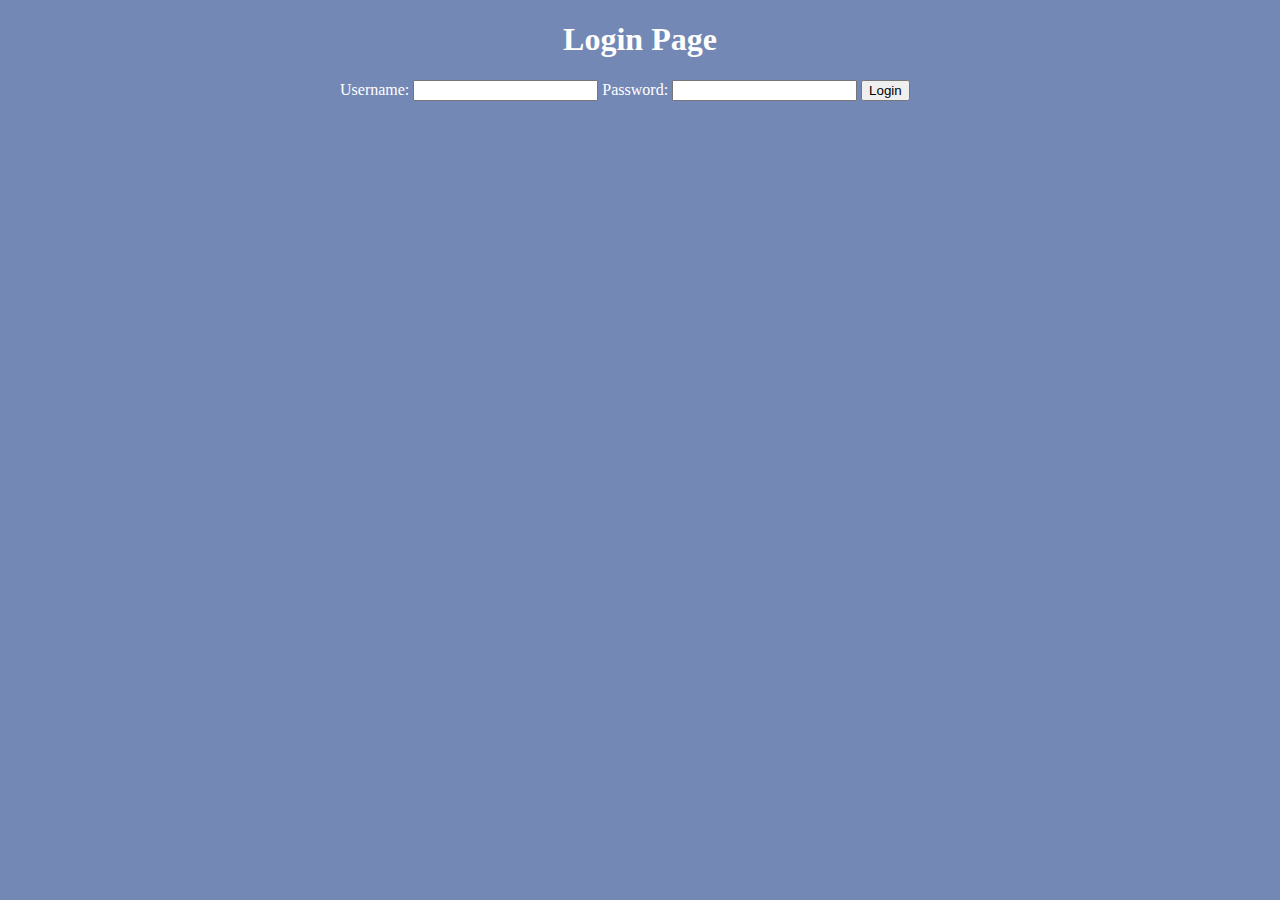
<file: Project1/src/main/webapp/index.html>
<!DOCTYPE html>
<html lang="en">
  <head>
    <meta charset="UTF-8">
    <meta name="viewport" content="width=device-width, initial-scale=1.0">
    <meta http-equiv="X-UA-Compatible" content="ie=edge">
    <link rel="stylesheet" href="style.css">
    <title>Login Page</title>
  </head>
  <body>
    <div id="content">
      <div id="content2">
        <h1>Login Page</h1>
      </div>
      <form method="post" id="login">
        Username:
        <input type="text" id="username" required="required"/>
        Password:
        <input type="password" id="password" required="required"/>
        <button type="button" name="button" onclick="checkLogin()">Login</button>
      </form>
      <p id="error"></p>
    </div>
    <script type="text/javascript" src="login.js"></script>
  </body>
</html>
</file>
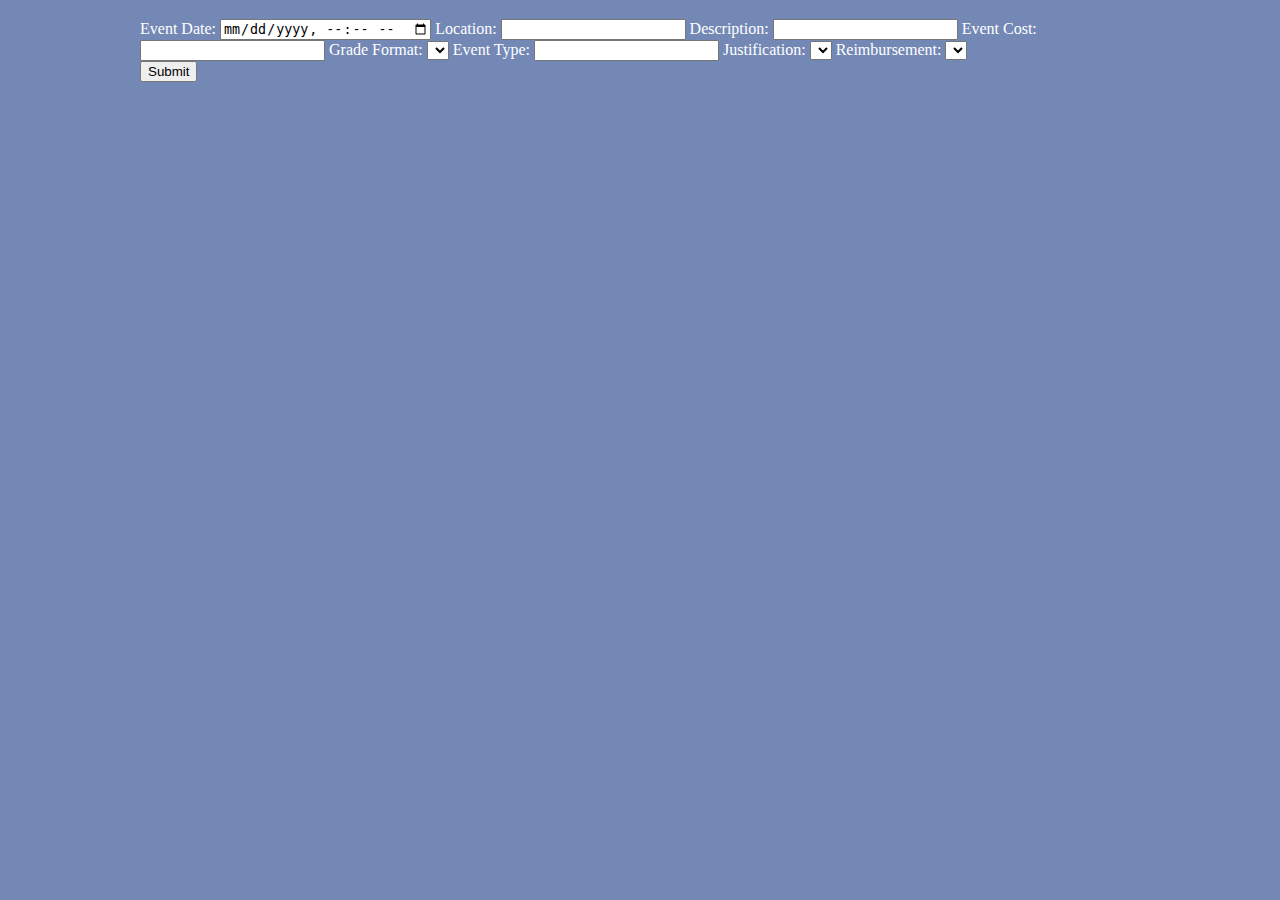
<file: Project1/src/main/webapp/addForm.html>
<!DOCTYPE html>
<html lang="en">
  <head>
    <meta charset="UTF-8">
    <meta name="viewport" content="width=device-width, initial-scale=1.0">
    <meta http-equiv="X-UA-Compatible" content="ie=edge">
    <link href="https://cdn.jsdelivr.net/npm/bootstrap@5.0.1/dist/css/bootstrap.min.css" rel="stylesheet" integrity="sha384-+0n0xVW2eSR5OomGNYDnhzAbDsOXxcvSN1TPprVMTNDbiYZCxYbOOl7+AMvyTG2x" crossorigin="anonymous">
    <link rel="stylesheet" href="style.css">
    <title>Add Reimbursement Request</title>
  </head>
  <body onload="populate()">
    <h3 id="balance"></h3>
    <form>
      <div class="mb-3">
        Event Date:
        <input type="datetime-local" id="eventDate" class="form-control" required="required">
        <!-- Start Time: <input type="time" id="startTime" class="form-control"> -->
        Location:
        <input type="text" id="location" class="form-control" required="required">
        Description:
        <input type="text" id="description" class="form-control" required="required">
        Event Cost:
        <input type="number" id="eventCost" class="form-control" required="required">
        Grade Format:
        <select id="gradeFormat" class="form-control"></select>
        <!-- need to make this a dropdown -->
        Event Type:
        <input type="text" id="eventType" class="form-control" required="required">
        Justification:
        <select id="justification" class="form-control"></select>
        <!-- need to make this a dropdown -->
        Reimbursement:
        <select id="reimbursement" class="form-control"></select>
        <!-- need to make this a dropdown -->
        <input type="hidden" id="employeeID"/>
        <input type="hidden" id="percent"/>
      </div>
      <button type="button" class="btn btn-primary" onclick="sendData()">Submit</button>
    </form>
    <script type="text/javascript" src="addForm.js"></script>
  </body>
</html>

<!-- Approvals will be false by default -->
<!-- Status will be pending by default -->
<!-- Grade will be empty by default -->
</file>
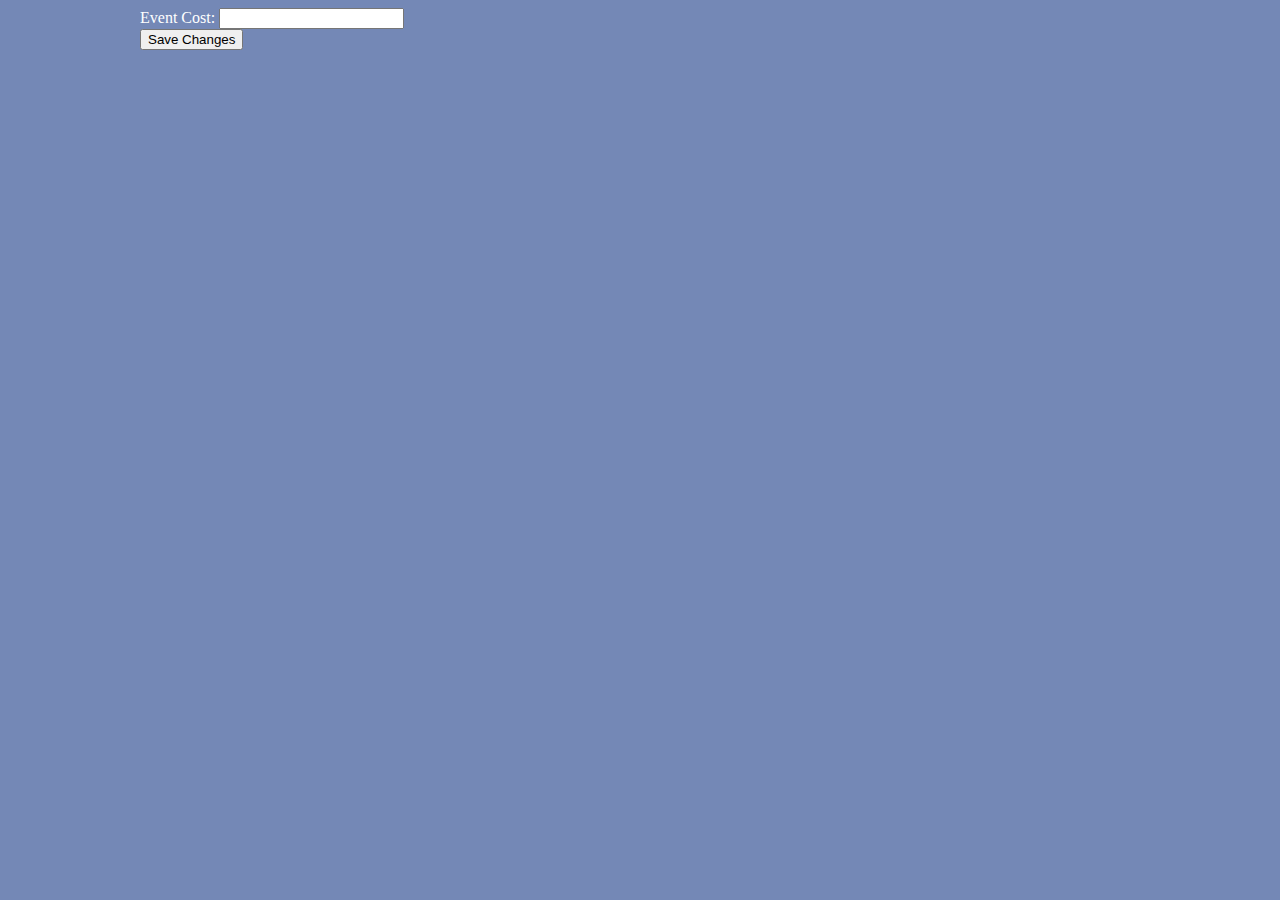
<file: Project1/src/main/webapp/bcEditForm.html>
<!DOCTYPE html>
<html lang="en">
  <head>
    <meta charset="UTF-8">
    <meta name="viewport" content="width=device-width, initial-scale=1.0">
    <meta http-equiv="X-UA-Compatible" content="ie=edge">
    <link href="https://cdn.jsdelivr.net/npm/bootstrap@5.0.1/dist/css/bootstrap.min.css" rel="stylesheet" integrity="sha384-+0n0xVW2eSR5OomGNYDnhzAbDsOXxcvSN1TPprVMTNDbiYZCxYbOOl7+AMvyTG2x" crossorigin="anonymous">
    <link rel="stylesheet" href="style.css">
    <title>BC Edit Form</title>
  </head>
  <body onload="bcEditForm()">
    <form>
      <div class="mb-3">
        Event Cost:
        <input type="number" id="eventCost" class="form-control" required="required">
        <input type="hidden" id="formid">
      </div>
      <button type="button" class="saveChanges" onclick="updateForm()"> Save Changes</button>
    </form>
    <script type="text/javascript" src="bcEditForm.js"></script>
  </body>
</html>
</file>
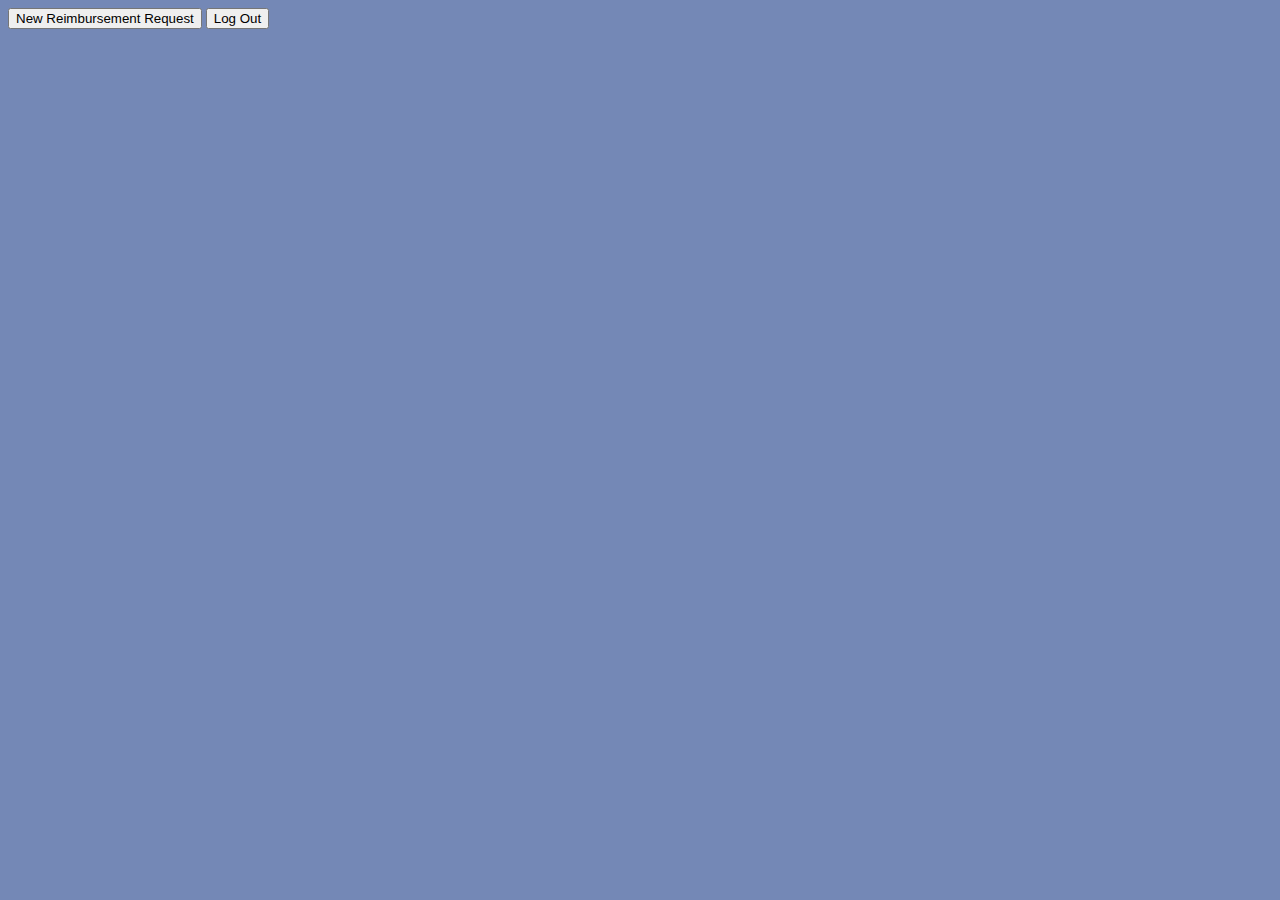
<file: Project1/src/main/webapp/benefitscoord.html>
<!DOCTYPE html>
<html lang="en">
  <head>
    <meta charset="UTF-8">
    <meta name="viewport" content="width=device-width, initial-scale=1.0">
    <meta http-equiv="X-UA-Compatible" content="ie=edge">
    <link rel="stylesheet" href="style.css">
    <title>Benefits Coordinator Homepage</title>
  </head>
  <body onload="getData();showUserRequests()">
    <button class="button" onclick="redirect()">New Reimbursement Request</button>
    <button class="button" onclick="logout()">Log Out</button>
    <!-- <button class="button" onclick="reload()">Reload Page</button> -->
    <div id="page"></div>
    <script type="text/javascript" src="benefitscoordinator.js"></script>
    <script type="text/javascript" src="logout.js"></script>
  </body>
</html>
</file>
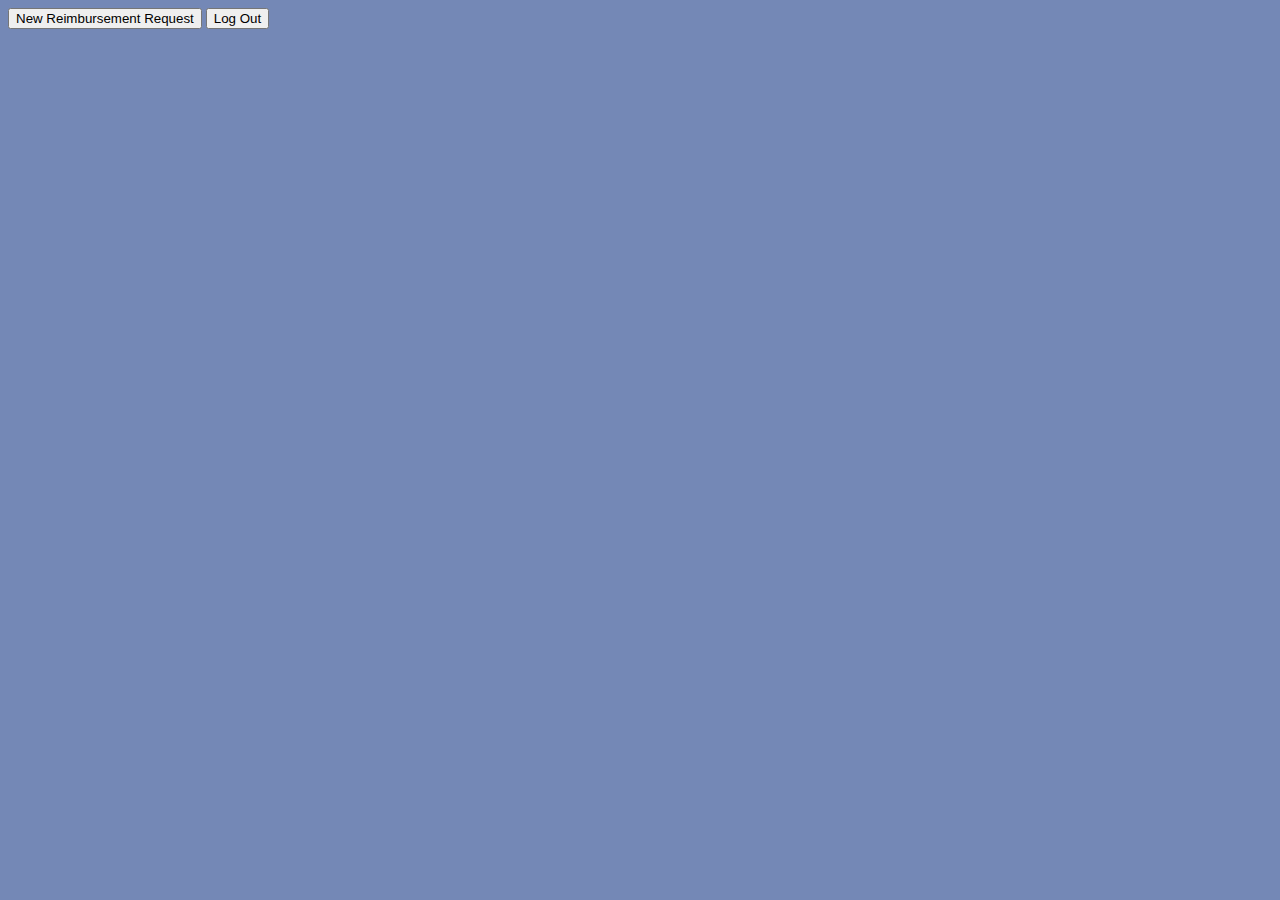
<file: Project1/src/main/webapp/depthead.html>
<!DOCTYPE html>
<html lang="en">
  <head>
    <meta charset="UTF-8">
    <meta name="viewport" content="width=device-width, initial-scale=1.0">
    <meta http-equiv="X-UA-Compatible" content="ie=edge">
    <link rel="stylesheet" href="style.css">
    <title>Departmetn Head Homepage</title>
  </head>
  <body onload="getData();showUserRequests()">
    <button class="button" onclick="redirect()">New Reimbursement Request</button>
    <button class="button" onclick="logout()">Log Out</button>
    <!-- <button class="button" onclick="reload()">Reload Page</button> -->
    <div id="page"></div>
    <script type="text/javascript" src="depthead.js"></script>
    <script type="text/javascript" src="logout.js"></script>
  </body>
</html>
</file>
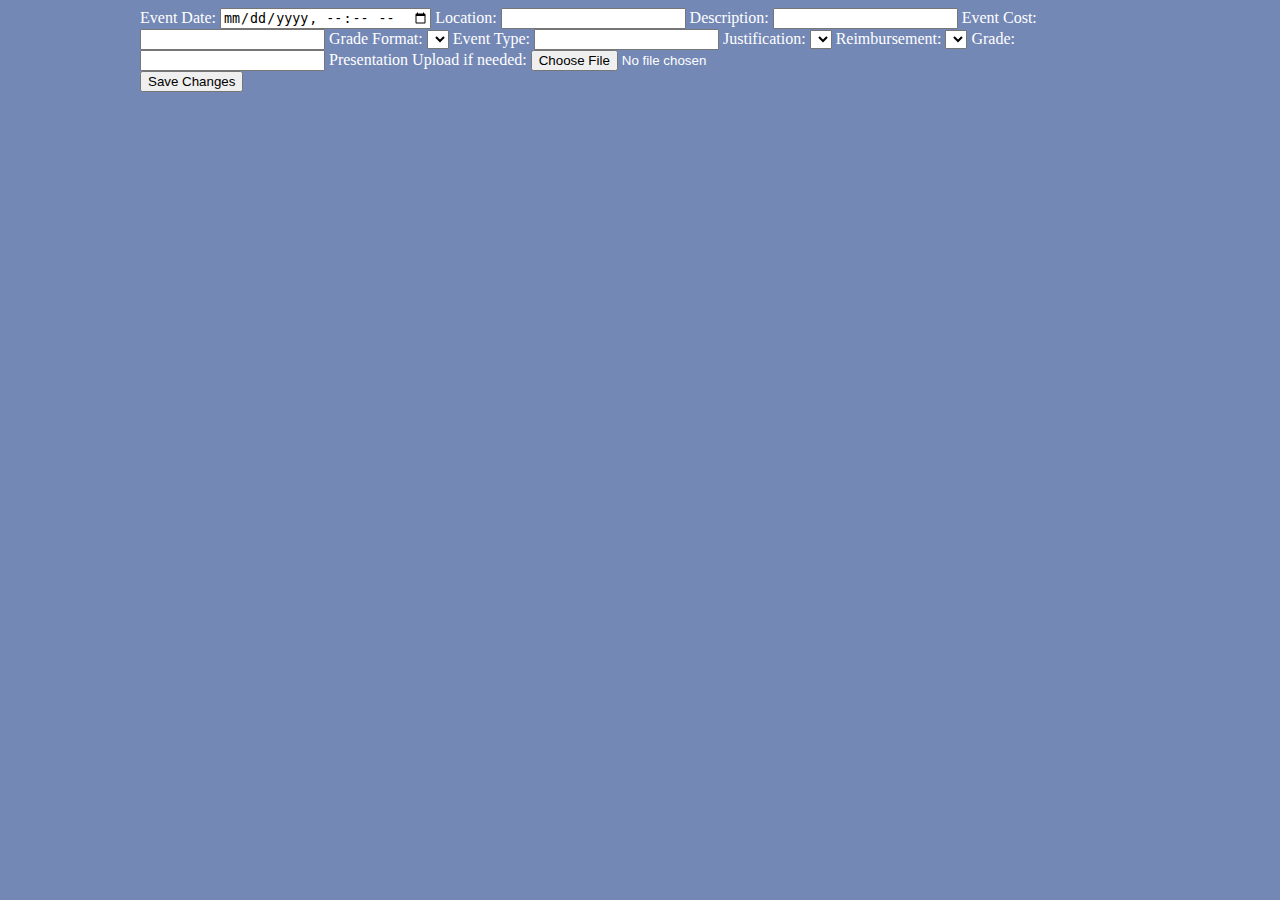
<file: Project1/src/main/webapp/editForm.html>
<!DOCTYPE html>
<html lang="en">
  <head>
    <meta charset="UTF-8">
    <meta name="viewport" content="width=device-width, initial-scale=1.0">
    <meta http-equiv="X-UA-Compatible" content="ie=edge">
    <link href="https://cdn.jsdelivr.net/npm/bootstrap@5.0.1/dist/css/bootstrap.min.css" rel="stylesheet" integrity="sha384-+0n0xVW2eSR5OomGNYDnhzAbDsOXxcvSN1TPprVMTNDbiYZCxYbOOl7+AMvyTG2x" crossorigin="anonymous">
    <link rel="stylesheet" href="style.css">
    <title>Edit Form</title>
  </head>
  <body onload="populate();editForm()">
    <form>
      <div class="mb-3">
        Event Date:
        <input type="datetime-local" id="eventDate" class="form-control" required="required">
        Location:
        <input type="text" id="location" class="form-control" required="required">
        Description:
        <input type="text" id="description" class="form-control" required="required">
        Event Cost:
        <input type="number" id="eventCost" class="form-control" required="required">
        Grade Format:
        <select id="gradeFormat" class="form-control"></select>
        Event Type:
        <input type="text" id="eventType" class="form-control" required="required">
        Justification:
        <select id="justification" class="form-control"></select>
        Reimbursement:
        <select id="reimbursement" class="form-control"></select>
        Grade:
        <input type="text" id="grade" class="form-control">
        <!-- this will not actually save any file at the moment -->
        Presentation Upload if needed:
        <input type="file" id="presentation" class="form-control">
        <input type="hidden" id="formid">
      </div>
      <button type="button" class="saveChanges" onclick="updateForm()"> Save Changes</button>
    </form>
    <script type="text/javascript" src="editForm.js"></script>
  </body>
</html>
</file>
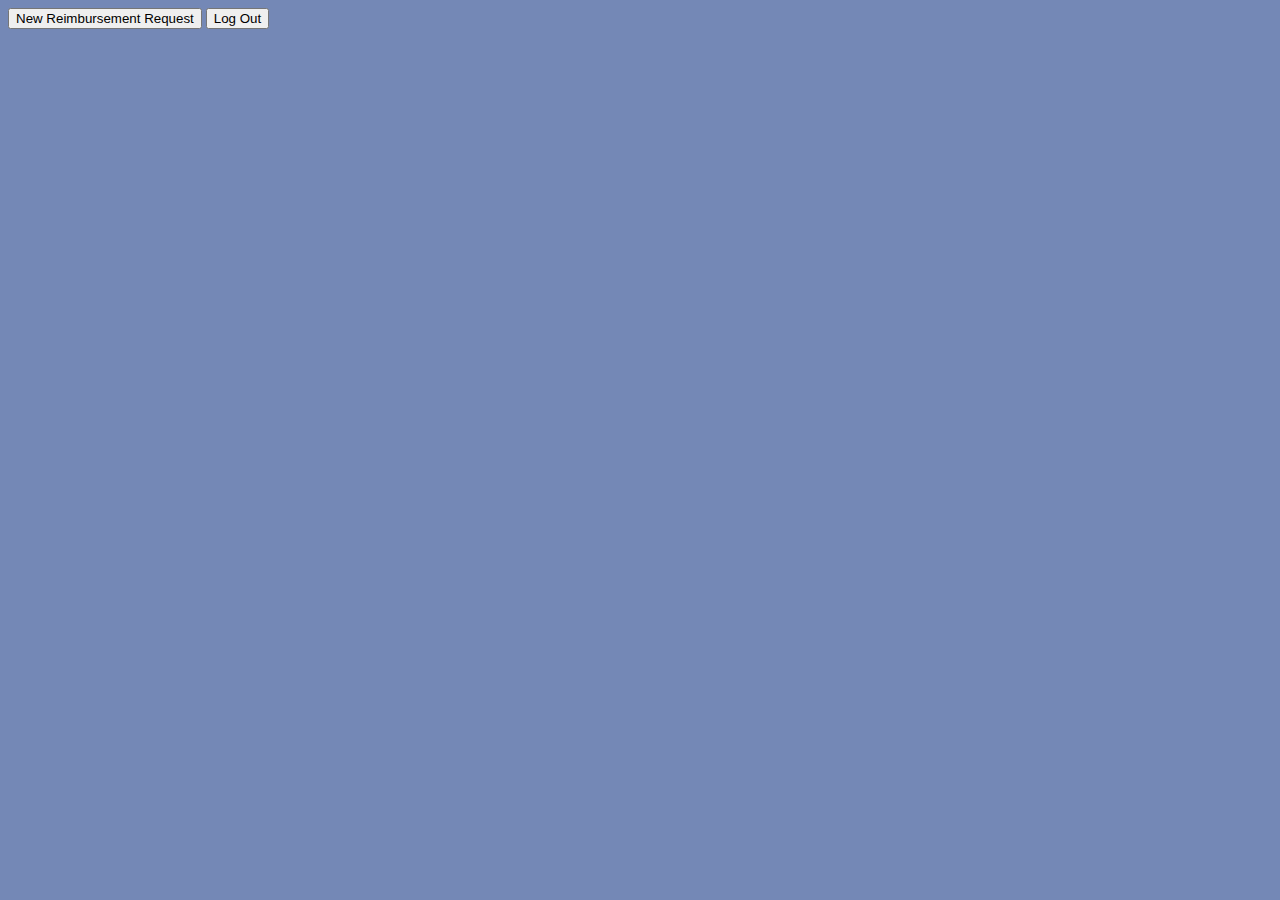
<file: Project1/src/main/webapp/homepage.html>
<!DOCTYPE html>
<html lang="en">
  <head>
    <meta charset="UTF-8">
    <meta name="viewport" content="width=device-width, initial-scale=1.0">
    <meta http-equiv="X-UA-Compatible" content="ie=edge">
    <link rel="stylesheet" href="style.css">
    <title>Homepage</title>
  </head>
  <body onload="getData()">
    <button class="button" onclick="redirect()">New Reimbursement Request</button>
    <button class="button" onclick="logout()">Log Out</button>
    <!-- <button class="button" onclick="reload()">Reload Page</button> -->
    <div id="page"></div>
    <script type="text/javascript" src="homepage.js"></script>
    <script type="text/javascript" src="logout.js"></script>
  </body>
</html>
</file>
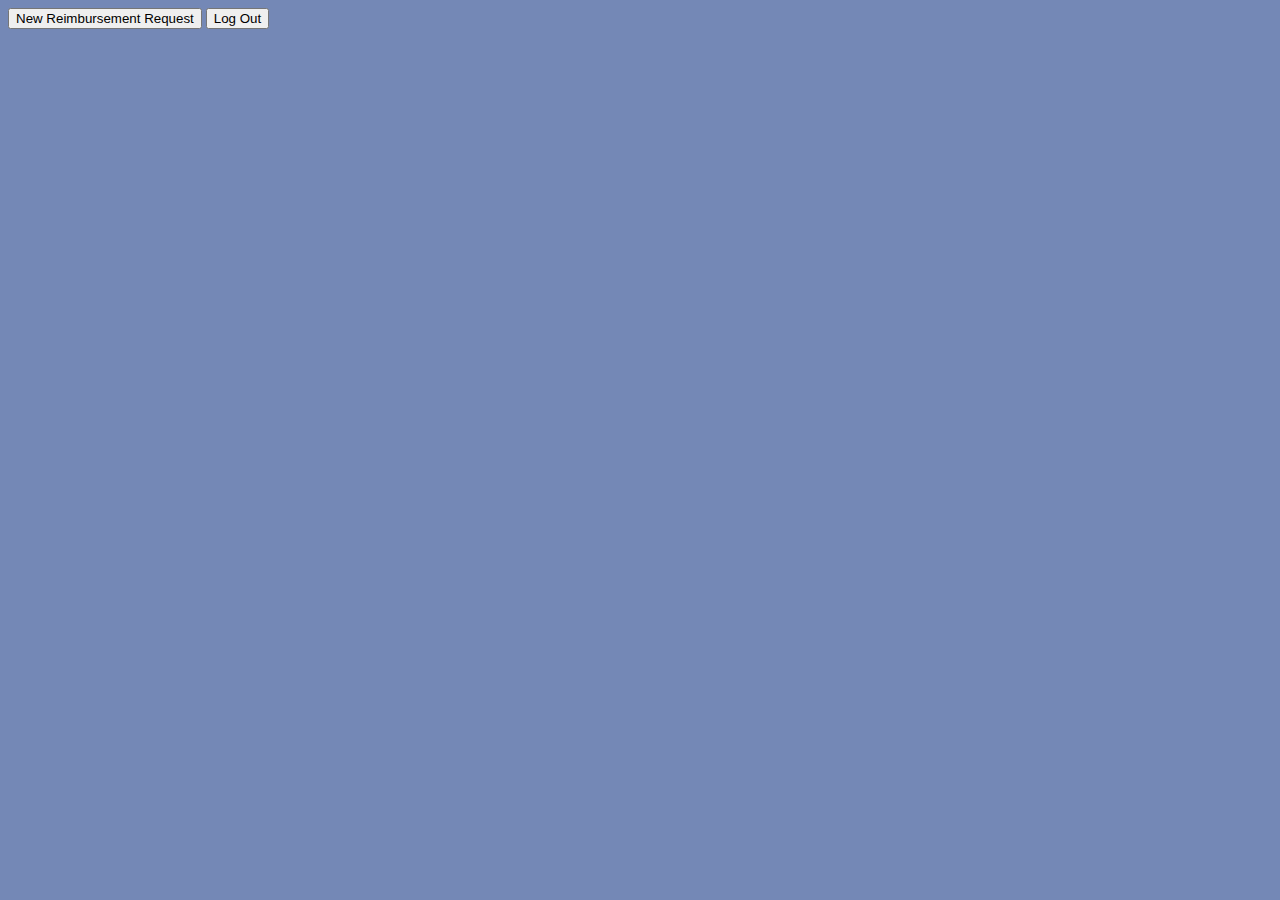
<file: Project1/src/main/webapp/supervisor.html>
<!DOCTYPE html>
<html lang="en">
  <head>
    <meta charset="UTF-8">
    <meta name="viewport" content="width=device-width, initial-scale=1.0">
    <meta http-equiv="X-UA-Compatible" content="ie=edge">
    <link rel="stylesheet" href="style.css">
    <title>Supervisor Homepage</title>
  </head>
  <body onload="getData();showUserRequests()">
    <button class="button" onclick="redirect()">New Reimbursement Request</button>
    <button class="button" onclick="logout()">Log Out</button>
    <!-- <button class="button" onclick="reload()">Reload Page</button> -->
    <div id="page"></div>
    <script type="text/javascript" src="supervisor.js"></script>
    <!-- <script type="text/javascript" src="editForm.js"></script> -->
    <script type="text/javascript" src="logout.js"></script>
  </body>
</html>
</file>
<file: Project1/src/main/webapp/style.css>
body {
  background-color: rgb(116, 136, 182);
  color: white;
}
#content {
  max-width: 600px;
  margin: auto;
}
#content2 {
  text-align: center;
}
table, th, td{
  border: 1px solid black;
}
form {
  max-width: 1000px;
  margin: auto;
}
</file>
